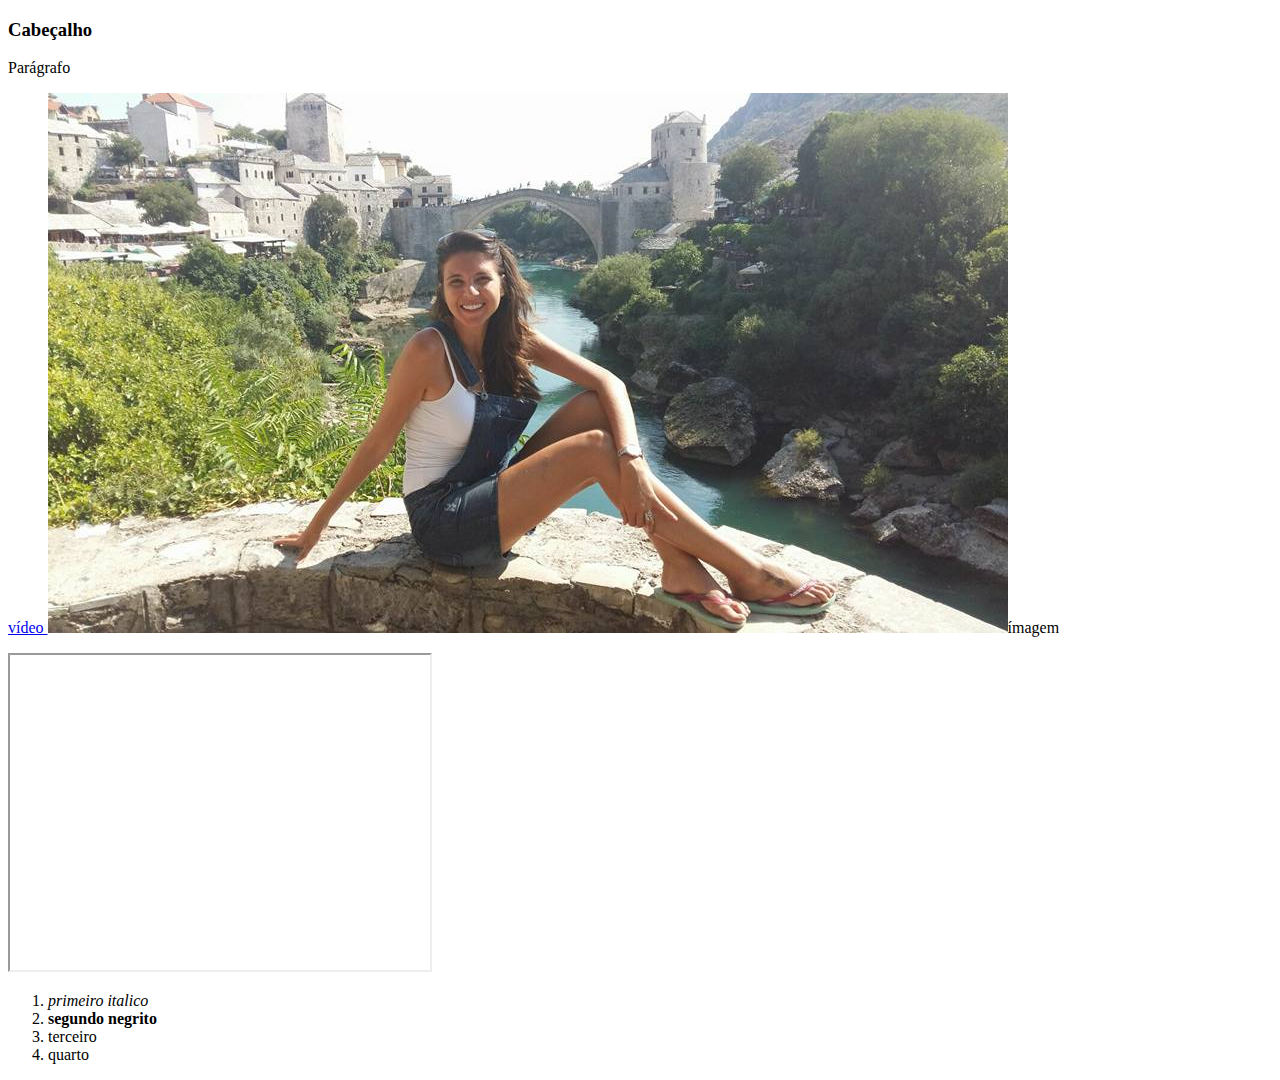
<file: html básico inicial.html>
<!DOCTYPE html>
<html lang="en">
	<head>
		<title>Título da página (Renato)</title>
		<meta charset="utf-8">
	</head>
	<body>
	
	<header>
		<h3>Cabeçalho</h3>
		<p>Parágrafo</p>
		<p> <a href="http://www.ipesoft.com.br" target="_new"> vídeo </a>
		
		<img src="/Images/leandra-croacia.jpg" />ímagem</p>
	</header>
	
	<iframe width="420" height="315"
src="https://www.youtube.com/embed/S2QwY0vWsEI?autoplay=1">
	</iframe>
	
	<ol>
	
	<title>Lista numerada "(organizada)"</title>
    <li><em> primeiro italico </em></li>
    <li><strong> segundo negrito </strong></li>
    <li> terceiro	</li>
	<li> quarto	</li>
</ol>
	
	</body>
</html>
</file>
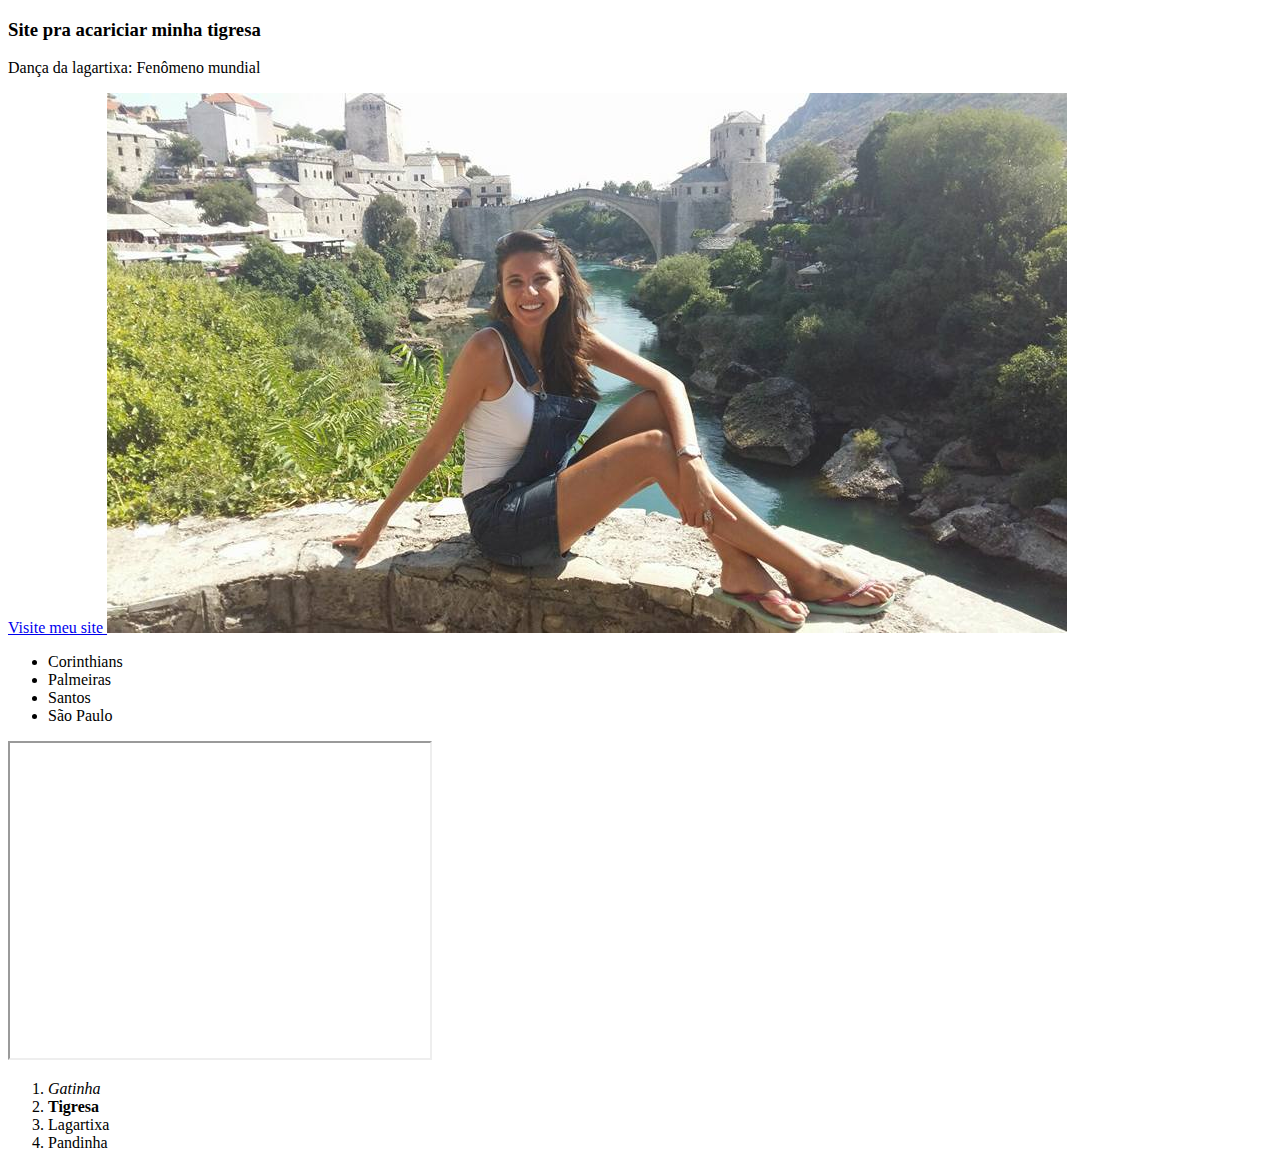
<file: index - Leandra.html>
<!DOCTYPE html>
<html lang="en">
	<head>
		<title>Gatinha assanhada</title>
		<meta charset="iso-8859-1">
	</head>
	<body>
	
	<header>
		<h3>Site pra acariciar minha tigresa</h3>
		<p>Dan�a da lagartixa: Fen�meno mundial</p>
		<p> <a href="http://www.ipesoft.com.br" target="_new"> Visite meu site </a>
		
		<img src="./Images/leandra-croacia.jpg" /></p>
	</header>
	
	<div class="menuprincipal">
			<ul>
		<div class="squares">
				<li>Corinthians</li>
			</div>
			
			<div class="squares">
				<li>Palmeiras</li>
			</div>
				
			<div class="squares">
				<li>Santos</li>
			</div>
			
			<div class="squares">
				<li>S�o Paulo</li>
			</div>
			</ul>
		</div>
	
	
	<iframe width="420" height="315"
src="https://www.youtube.com/embed/S2QwY0vWsEI?autoplay=1">
	</iframe>
	
	<ol>
	
	<title>ANIMAIS DO ZOOL�GICO</title>
    <li><em> Gatinha </em></li>
    <li><strong> Tigresa </strong></li>
    <li> Lagartixa	</li>
	<li> Pandinha	</li>
</ol>
	
	</body>
</html>
</file>
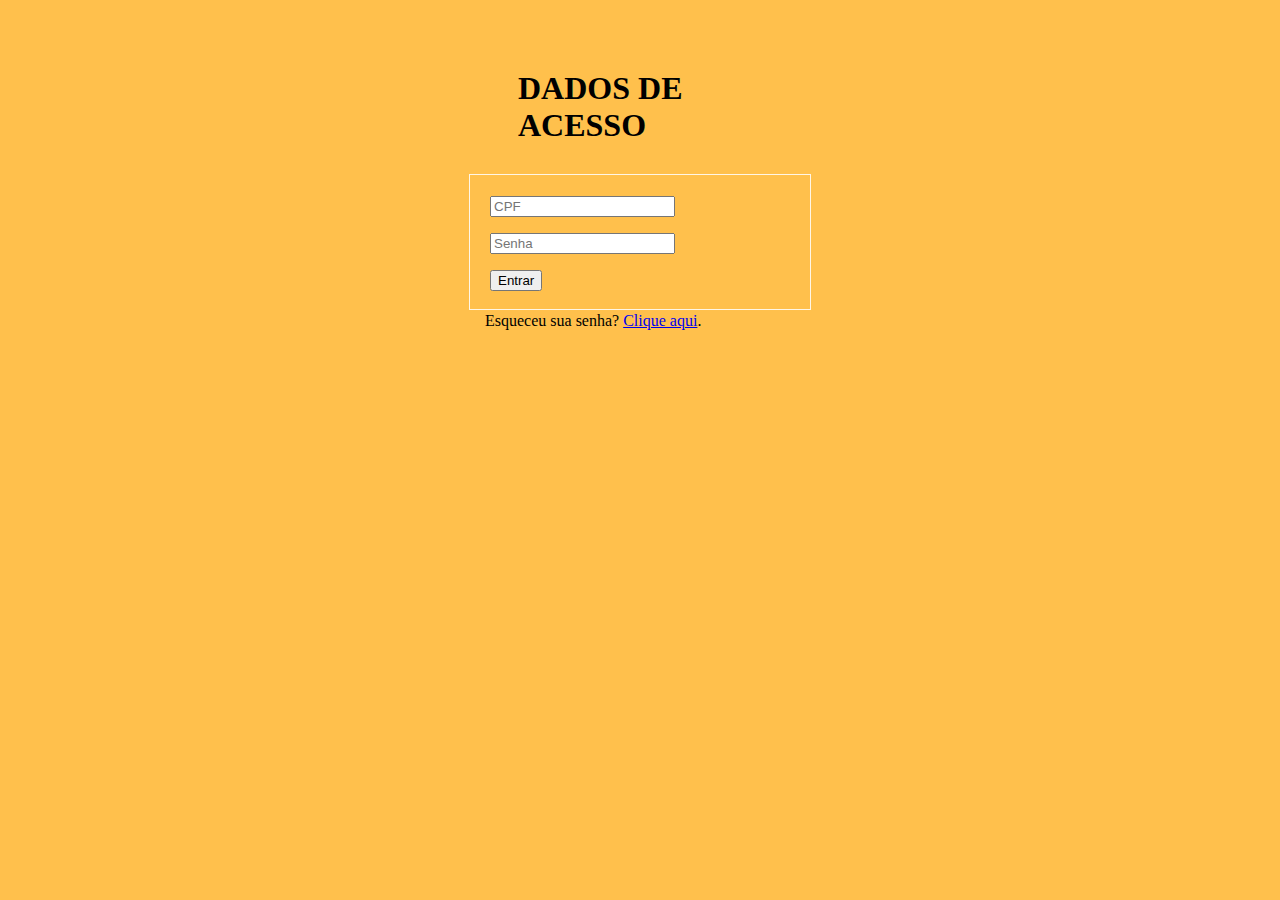
<file: login test.html>
<!DOCTYPE html>
<html lang="en">
	<head>
		<title>Credenciais</title>
		<meta charset="utf-8">
		<link rel="stylesheet" href="./CSS/login test.css">
		<h1>DADOS DE ACESSO</h1>		
	</head>
	
	<div class="container">
		<div class="login">
		<p> <input type="text" placeholder="CPF" maxlength="11"></p>
		<p> <input type="password" placeholder="Senha" maxlength="16"></p>
		<p> <input type="submit" value="Entrar"></p>
		</div>
	</div>
	
	<div class="forgot"
		<p>Esqueceu sua senha? <a href="#">Clique aqui</a>.</p>
	</div>
</file>
<file: CSS/login test.css>
body {
	background-color: #ffc04c;
}

h1 {
  margin: 70px 510px 30px;
  position: relative;
  font-family: Franklin Gothic Medium;
  }


.container {
  margin: 30px auto 0 auto;
  width: 440px;
}
 
.login {
  position: relative;
  margin: 0 auto;
  padding: 5px 20px 2px;
  width: 300px;
  border: 1px solid #fff6e5;
}

.forgot {
  position: relative;
  margin: 0 auto;
  padding: 2px 20px 20px;
  width: 310px;
  font-family: Franklin Gothic Medium}
</file>
